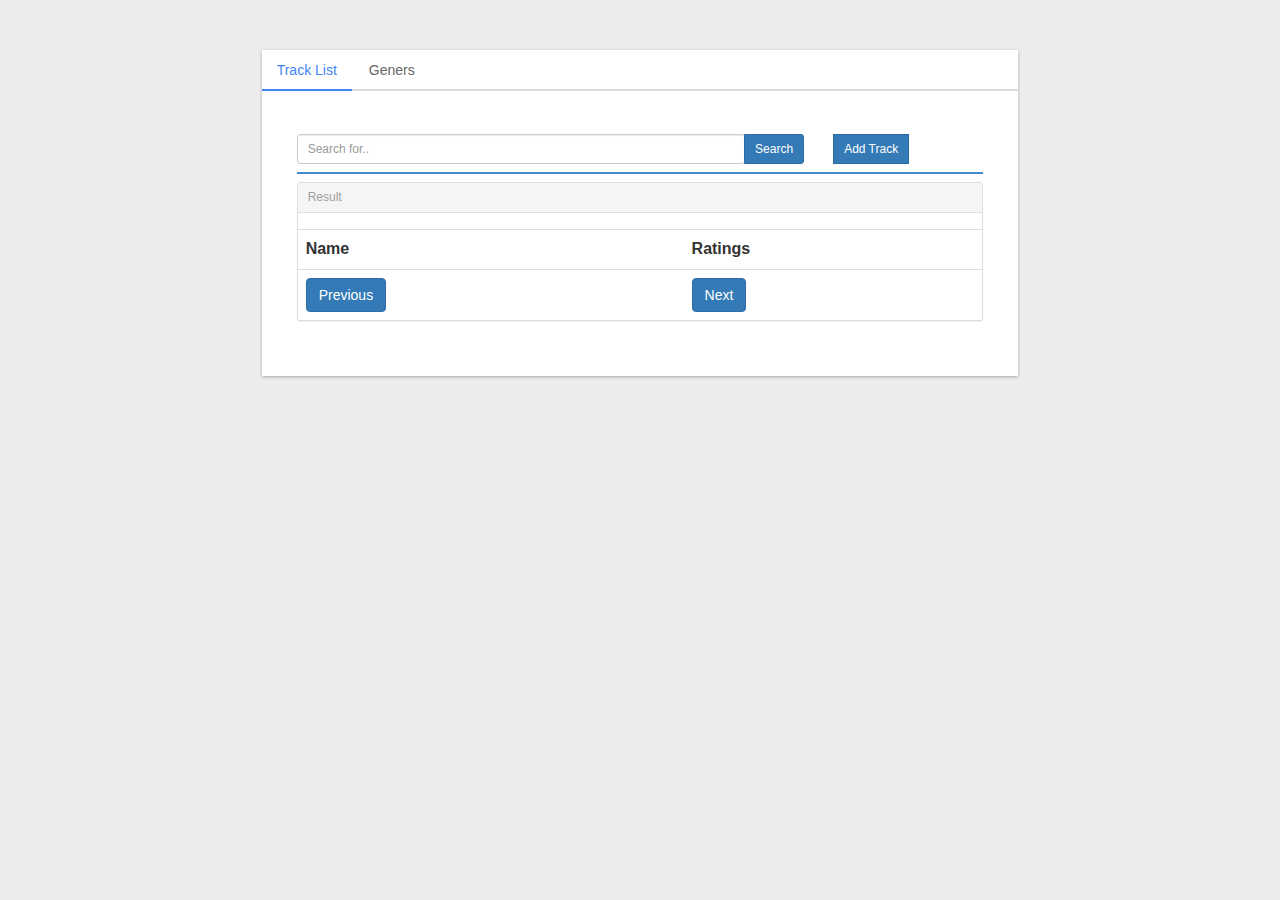
<file: app/index.html>
<html lang="en"  ng-app="GreedyGame">
<head>
  <meta charset="utf-8">
  <meta http-equiv="X-UA-Compatible" content="IE=edge">
  <meta name="description" content="">
  <meta name="viewport" content="width=device-width, initial-scale=1">
  <link rel="stylesheet" href="resources/bootstrap.min.css">
  <link rel="stylesheet" href="CustomCSS/custom.css">
  <link rel="stylesheet" href="CustomCSS/font-awesome/css/font-awesome.css">
</head>
<body>

<script>

  var mainurl = "";

</script>

<div data-ui-view=""></div>
<!--<script src="resources/lodash.min.js"></script>-->
<script src="resources/angular.js"></script>
<script src="resources/ngStorage.min.js"></script>
<!--<script src="https://cdnjs.cloudflare.com/ajax/libs/ngStorage/0.3.11/ngStorage.js"></script>-->
<script src="resources/angular-ui-router.js"></script>
<script src="resources/jquery.min.js"></script>
<script src="resources/bootstrap.min.js"></script>
<script src="resources/ui-bootstrap-tpls.js"></script>
<!--<script src="https://cdnjs.cloudflare.com/ajax/libs/angular-ui-bootstrap/2.1.3/ui-bootstrap-tpls.js"></script>-->
<!--<script src="https://rawgit.com/angular-ui/angular-google-maps/2.1.5/dist/angular-google-maps.min.js"></script>-->
<!--<script src="resources/angular-google-maps.min.js"></script>-->
<!--<script src="resources/lodash.min.js"></script>-->

<!--<script src="https://cdn.jsdelivr.net/angular.google-maps/2.4.0/angular-google-maps.js"></script>-->
<!--<script src="pages/main/Maincss/font-awesome.css"></script>-->
<script src="app.js"></script>
<script src="pages/songSearchModule/controller/searchController.js"></script>
<script src="pages/songSearchModule/services/searchService.js"></script>
</body>
</html>
</file>
<file: app/CustomCSS/custom.css>
.container {

    width: 100%;

}

.widthContraint {

    margin: 0 auto;

}

.inputContainer {

    width: 100%;
    border-bottom: 2px solid #428bca;
    padding-bottom: 8px;
    padding-top: 8px;

}

.progressContainer {

    width: 100%;

}

.resultsContainer {

    padding: 0;
    margin: 0;
    list-style: none;
    width: 100%;
    margin-top: 8px;

}

#searchPanel {

    font-size: 12px;
    border-radius: 3px;

}

#resultsTable {



}

#addressTable {

    margin: 0;

}

#addressTable td {

    border: 0;
    padding: 4px;

}

.panel-body {

    padding: 8px;

}

#addressTable td:nth-child(1) {

    font-weight: bold;

}

#addressTable td:nth-child(3) {

    font-weight: bold;

}

#addressTable td:nth-child(5) {

    font-weight: bold;

}

#deviceCheckbox {

    background-color: #fff;
    border: 0;

}

#deviceCheckboxes {

    background-color: #fff;
    border: 0;
    margin: 0;
    font-size: 8pt;

}

.table td {

    white-space: nowrap;

}

#searchPanelHeading {

    height: 30px;
    padding: 5px 10px;
    line-height: 1.5;
    color: #9e9e9e;

}

#deviceTable {



}

#logoModifier {

    border: 0;
    background-color: #fff;
    font-weight: bold;
    font-size: 10pt;
    min-width: 200px;

}

#searchField {

    border-radius: 3px;

}

.displayStyle{
    float: right;
}

.dataDispaly {
    max-width : 350px;
    white-space : nowrap;
    overflow : hidden;
}

.dataDispaly:hover {
    max-width : initial;
}

.nav-tabs { border-bottom: 2px solid #DDD; }
.nav-tabs > li.active > a, .nav-tabs > li.active > a:focus, .nav-tabs > li.active > a:hover { border-width: 0; }
.nav-tabs > li > a { border: none; color: #666; }
.nav-tabs > li.active > a, .nav-tabs > li > a:hover { border: none; color: #4285F4 !important; background: transparent; }
.nav-tabs > li > a::after { content: ""; background: #4285F4; height: 2px; position: absolute; width: 100%; left: 0px; bottom: -1px; transition: all 250ms ease 0s; transform: scale(0); }
.nav-tabs > li.active > a::after, .nav-tabs > li:hover > a::after { transform: scale(1); }
.tab-nav > li > a::after { background: #21527d none repeat scroll 0% 0%; color: #fff; }
.tab-pane { padding: 15px 0; }
.tab-content{padding:20px}

.card {background: #FFF none repeat scroll 0% 0%; box-shadow: 0px 1px 3px rgba(0, 0, 0, 0.3); margin-bottom: 30px; }
body{ background: #EDECEC; padding:50px}
</file>
